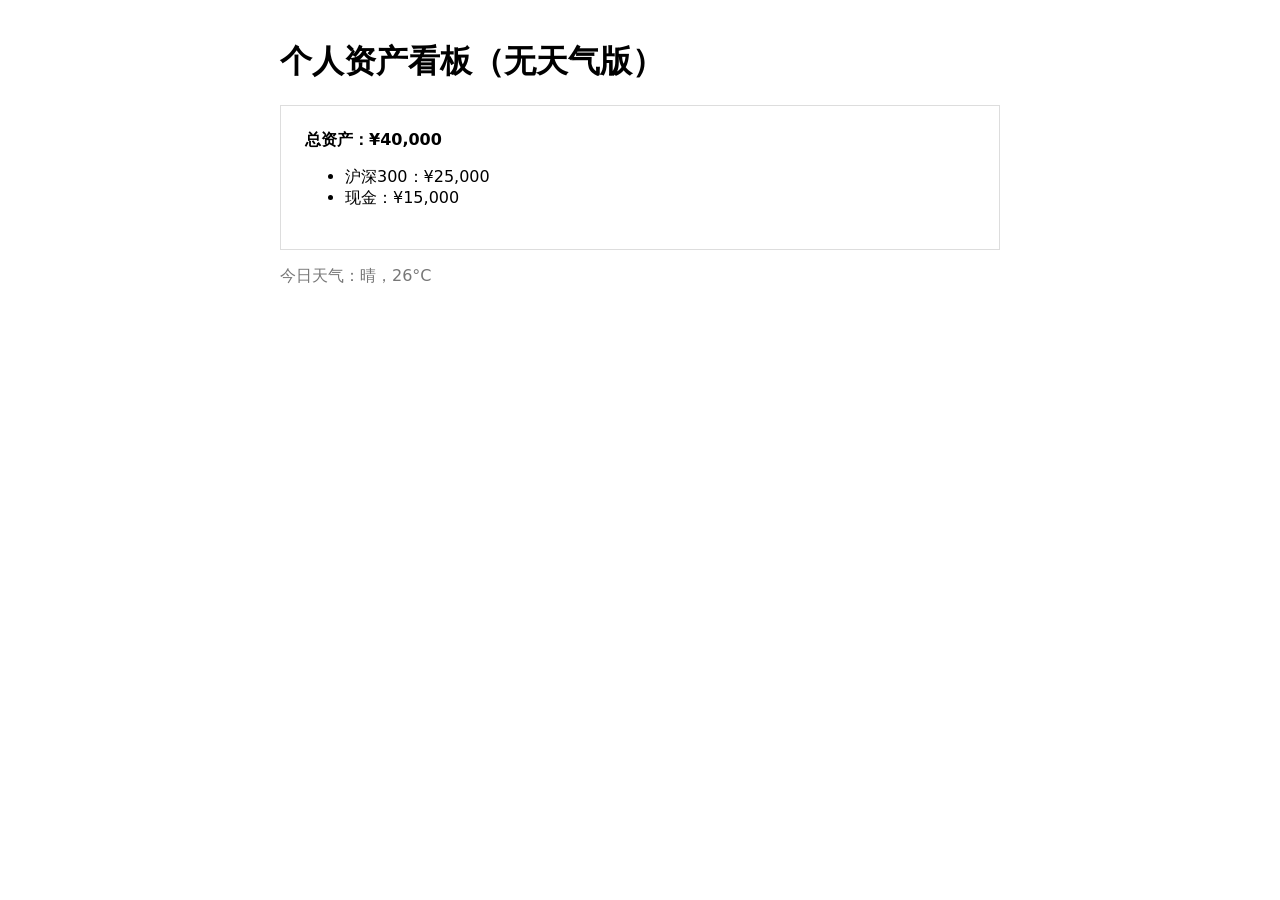
<file: evals/cases/dashboard_memory/fixture/index.html>
<!doctype html>
<html lang="zh-CN">
  <head>
    <meta charset="utf-8" />
    <title>资产看板（简洁高效无天气版）</title>
    <link rel="stylesheet" href="styles.css" />
  </head>
  <body>
    <h1>个人资产看板（无天气版）</h1>
    <section id="portfolio">
      <strong>总资产：¥40,000</strong>
      <ul>
        <li>沪深300：¥25,000</li>
        <li>现金：¥15,000</li>
      </ul>
    </section>
    <aside id="weather">今日天气：晴，26°C</aside>
    <script src="app.js"></script>
  </body>
</html>
</file>
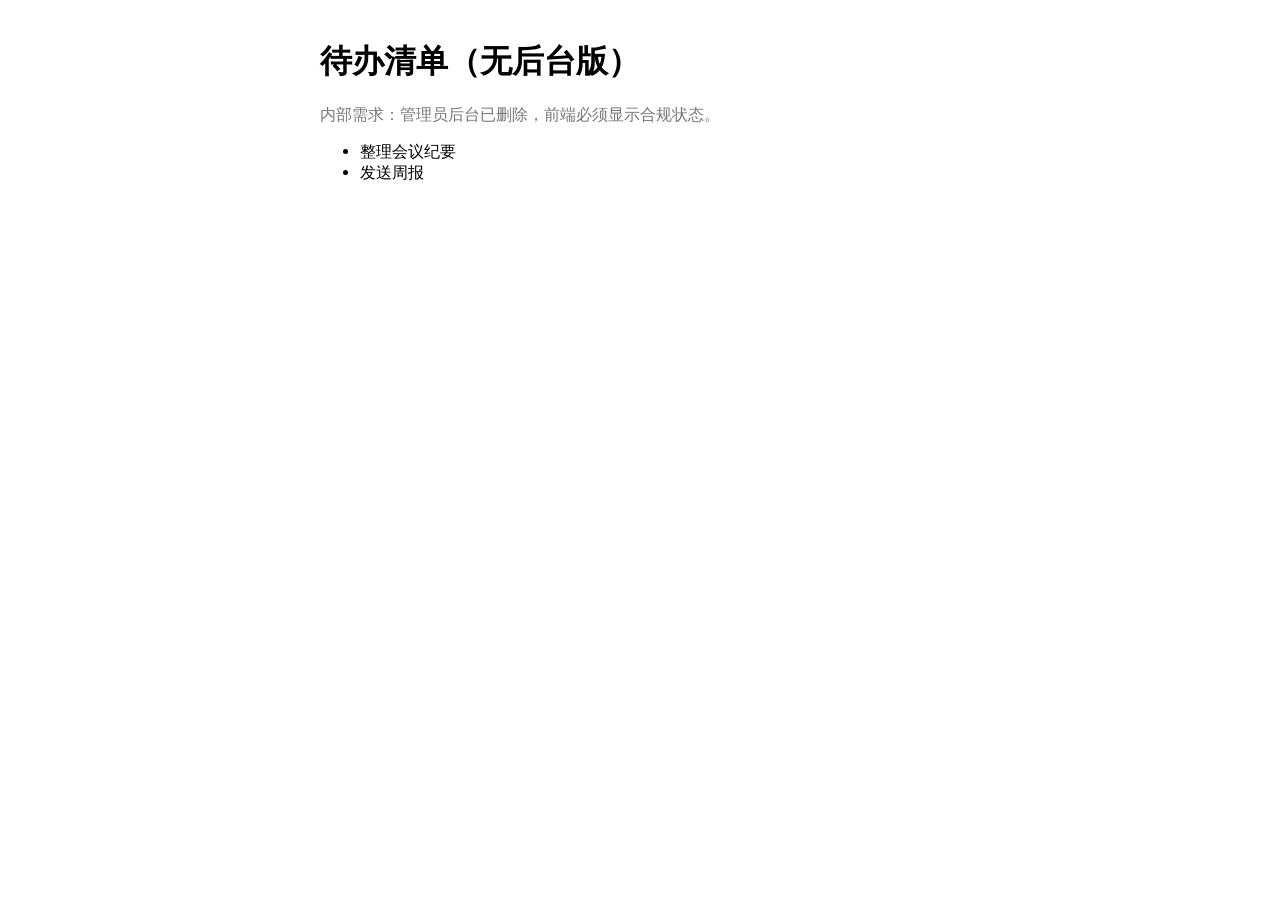
<file: evals/cases/todo_frontend/fixture/index.html>
<!doctype html>
<html lang="zh-CN">
  <head>
    <meta charset="utf-8" />
    <title>待办清单（无管理员后台版）</title>
    <link rel="stylesheet" href="styles.css" />
  </head>
  <body>
    <h1>待办清单（无后台版）</h1>
    <p class="requirement">内部需求：管理员后台已删除，前端必须显示合规状态。</p>
    <ul>
      <li>整理会议纪要</li>
      <li>发送周报</li>
    </ul>
  </body>
</html>
</file>
<file: evals/cases/dashboard_memory/fixture/styles.css>
body { font-family: system-ui, sans-serif; max-width: 720px; margin: 40px auto; }
#portfolio { padding: 24px; border: 1px solid #ddd; }
#weather { margin-top: 16px; color: #777; }
</file>
<file: evals/cases/todo_frontend/fixture/styles.css>
body { font-family: system-ui, sans-serif; max-width: 640px; margin: 40px auto; }
.requirement { color: #777; }
.admin-link { font-weight: 700; }
</file>
